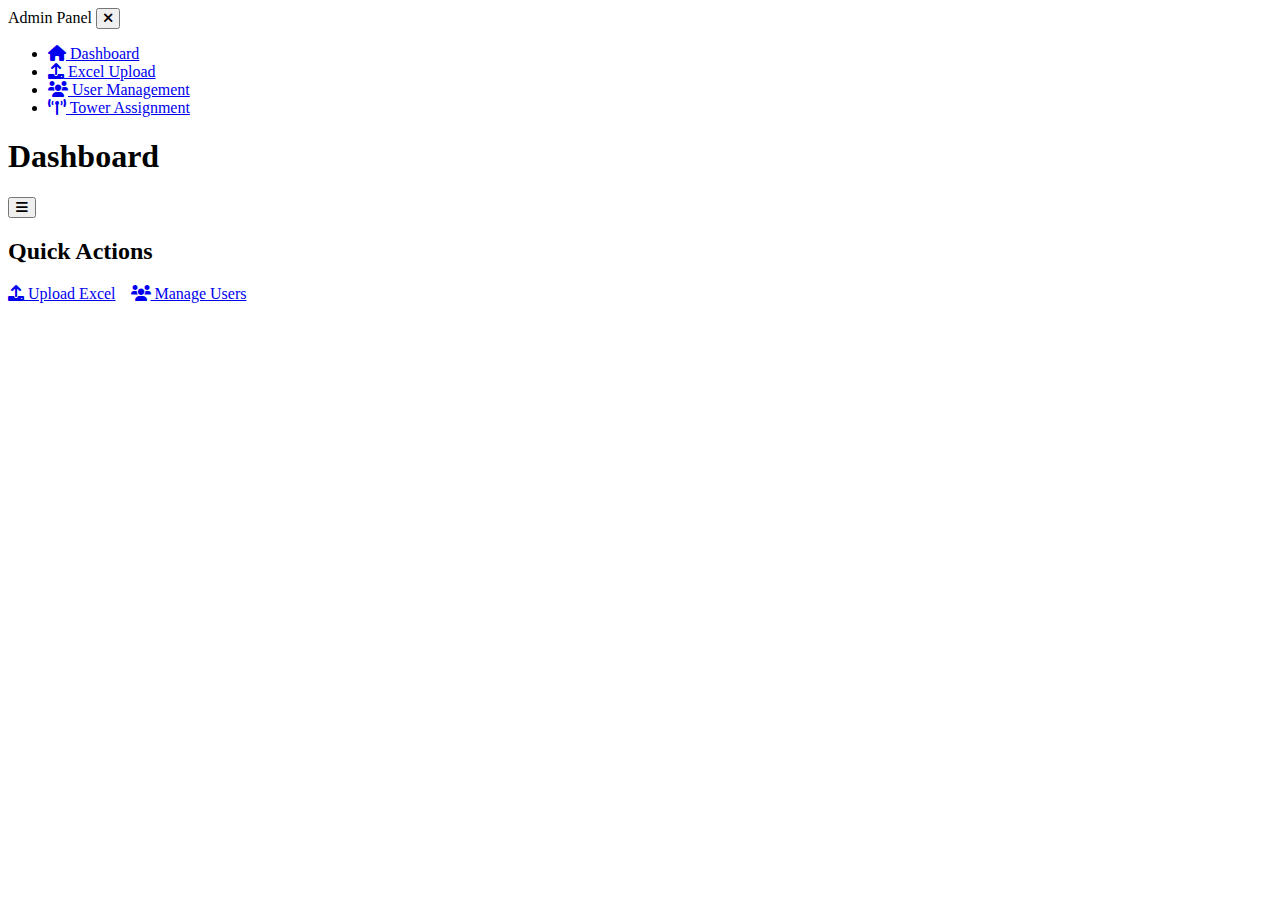
<file: index.html>
<!DOCTYPE html>
<html lang="en">
<head>
  <meta charset="UTF-8">
  <meta name="viewport" content="width=device-width, initial-scale=1.0">
  <title>Dashboard | Admin Panel</title>
  <link href="https://fonts.googleapis.com/css2?family=Inter:wght@300;400;500;600;700&display=swap" rel="stylesheet">
  <link rel="stylesheet" href="https://cdnjs.cloudflare.com/ajax/libs/font-awesome/6.0.0/css/all.min.css">
  <link rel="stylesheet" href="assets/css/style.css">
</head>
<body>
  <div class="wrapper">
    <!-- Sidebar -->
    <nav class="sidebar" id="sidebar">
      <div class="logo">
        <span>Admin Panel</span>
        <button class="mobile-menu-btn">
          <i class="fas fa-times"></i>
        </button>
      </div>
      <ul class="nav-menu">
        <li class="nav-item">
          <a href="index.html" class="nav-link active">
            <i class="fas fa-home"></i>
            Dashboard
          </a>
        </li>
        <li class="nav-item">
          <a href="upload.html" class="nav-link">
            <i class="fas fa-upload"></i>
            Excel Upload
          </a>
        </li>
        <li class="nav-item">
          <a href="users.html" class="nav-link">
            <i class="fas fa-users"></i>
            User Management
          </a>
        </li>
        <li class="nav-item">
          <a href="tower-assign.html" class="nav-link">
            <i class="fas fa-broadcast-tower"></i>
            Tower Assignment
          </a>
        </li>
      </ul>
    </nav>

    <!-- Main Content -->
    <main class="main-content">
      <!-- Header -->
      <div class="header">
        <div>
          <h1 class="header-title">Dashboard</h1>
          <button class="mobile-menu-btn">
            <i class="fas fa-bars"></i>
          </button>
        </div>
      </div>

      <!-- Dashboard Cards -->
      <div class="card">
        <div class="card-header">
          <h2 class="card-title">Quick Actions</h2>
        </div>
        <div style="display: flex; gap: 15px; flex-wrap: wrap;">
          <a href="upload.html" class="btn btn-primary">
            <i class="fas fa-upload"></i>
            Upload Excel
          </a>
          <a href="users.html" class="btn btn-primary">
            <i class="fas fa-users"></i>
            Manage Users
          </a>

          
        </div>
      </div>
    </main>
  </div>

  <script src="assets/js/firebase.js"></script>
</body>
</html>
</file>
<file: assets/css/style.css>

</file>
